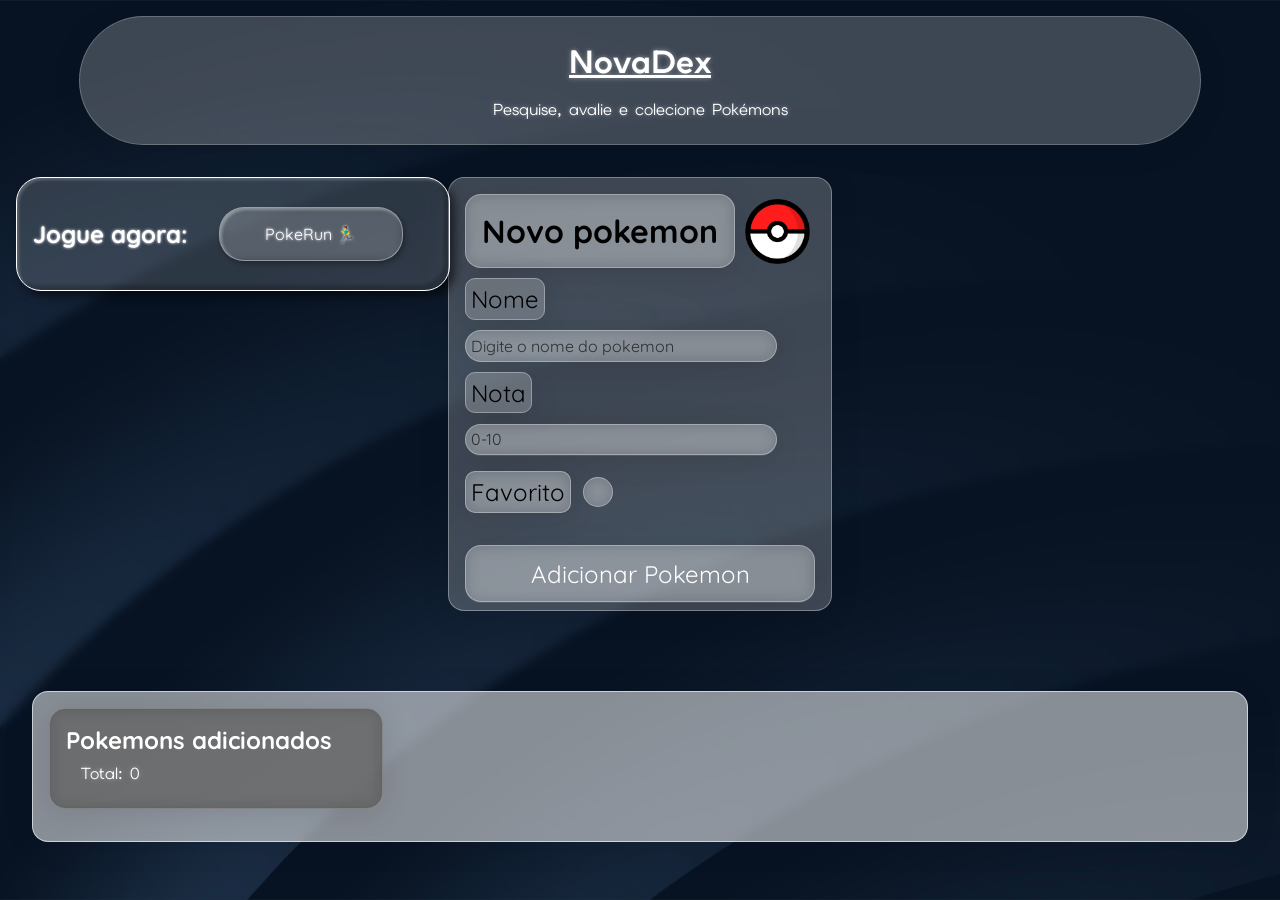
<file: CRUD/index.html>
<!DOCTYPE html>
<html lang="pt-BR">
<head>
    <meta charset="UTF-8">
    <meta name="viewport" content="width=device-width, initial-scale=1.0">
    <link rel="stylesheet" href="style.css">
    <link rel="preconnect" href="https://fonts.googleapis.com">
<link rel="preconnect" href="https://fonts.gstatic.com" crossorigin>
<link href="https://fonts.googleapis.com/css2?family=Pixelify+Sans:wght@400..700&family=Press+Start+2P&display=swap" rel="stylesheet">

<link rel="preconnect" href="https://fonts.googleapis.com">
<link rel="preconnect" href="https://fonts.gstatic.com" crossorigin>
<link href="https://fonts.googleapis.com/css2?family=Elms+Sans:ital,wght@0,100..900;1,100..900&family=Quicksand:wght@300..700&display=swap" rel="stylesheet">


    <title>NovaDex</title>
</head>
<body>
    
<header>
    <h1>NovaDex</h1>
    <p>Pesquise, avalie e colecione Pokémons</p>
    
</header>
<main>

    <div class="pokerun">
        <h2>Jogue agora:</h2>
        <a href="player-selection/index.html" class="PokeRunBtn">PokeRun 🏃‍♂️</a>
    </div>

<div class="box">


    <form>   
        <div class="topForm">
        <h2>Novo pokemon</h2>
        <img src="img/960px-Poké_Ball_icon.svg.webp" class="pokeball">
        </div>
        <div class="campo">
            <label for="name">Nome</label>
            <input type="text" id="name" 
            placeholder="Digite o nome do pokemon"
            list="pokemonList"
            required>
            <datalist id="pokemonList"></datalist>
        </div>

        <div class="campo">
                <label for="nota">Nota</label>
                <input type="number" id="nota" placeholder="0-10"
                min="0" max="10" required>
        </div>

        <div class="campoFav">
            <label for="favorito">Favorito</label>
            <input type="checkbox" id="favorito">
        </div>

        <button id="pokAddBtn" type="button">Adicionar Pokemon</button>


    </form>
</div>

<section class="painel">
    <div class="topoLista"><h2>Pokemons adicionados</h2>
    <div class="contador"><p>Total: 0</p></div></div>

    <div class="listaPokemon">
     
    </div>

</section>



</main>
<script src="script.js" defer></script>
</body>
</html>
</file>
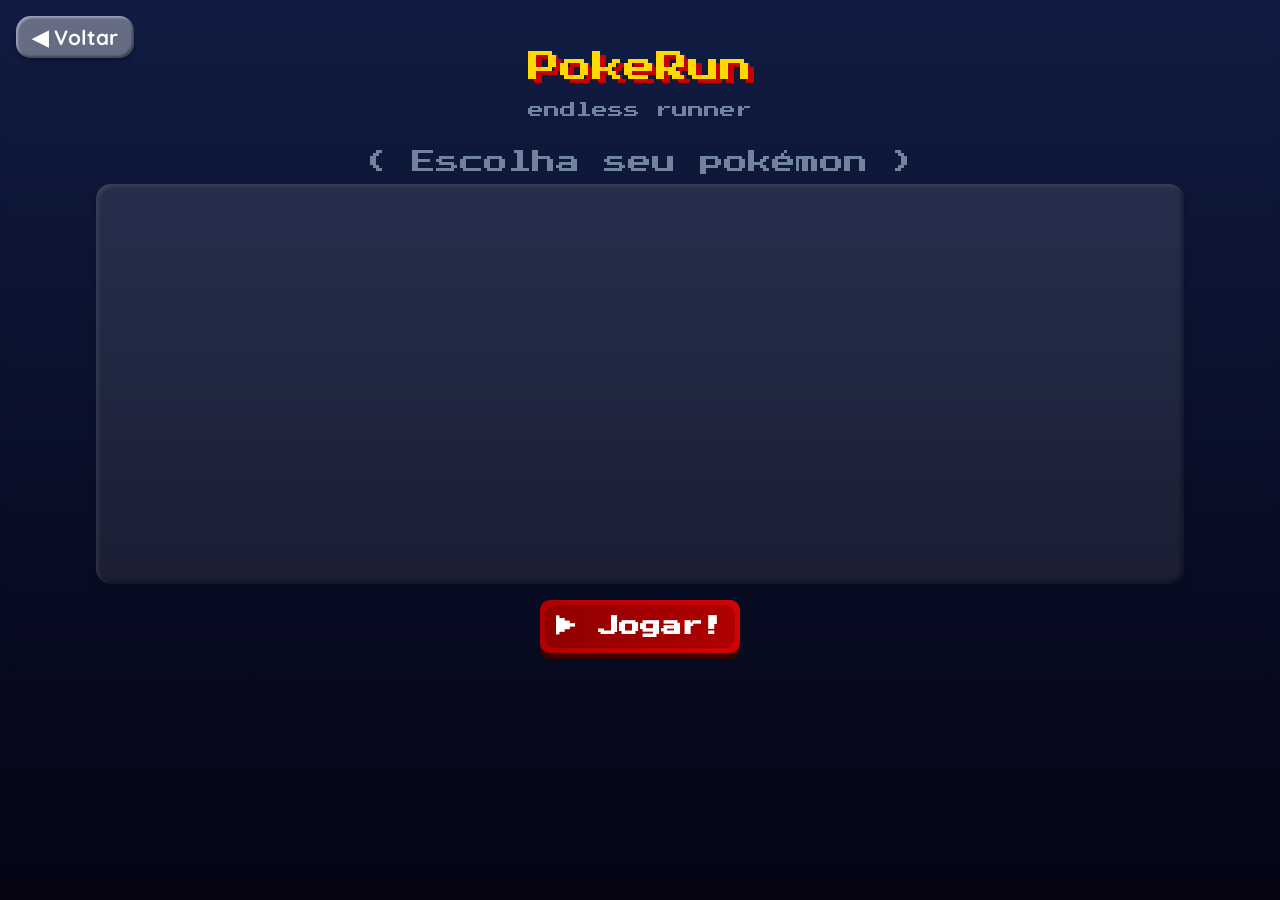
<file: CRUD/player-selection/index.html>
<!DOCTYPE html>
<html lang="pt-BR">
<head>
    <meta charset="UTF-8">
    <meta name="viewport" content="width=device-width, initial-scale=1.0">
    <link rel="stylesheet" href="style.css">
        <link rel="preconnect" href="https://fonts.googleapis.com">
<link rel="preconnect" href="https://fonts.gstatic.com" crossorigin>
<link href="https://fonts.googleapis.com/css2?family=Pixelify+Sans:wght@400..700&family=Press+Start+2P&display=swap" rel="stylesheet">

<link rel="preconnect" href="https://fonts.googleapis.com">
<link rel="preconnect" href="https://fonts.gstatic.com" crossorigin>
<link href="https://fonts.googleapis.com/css2?family=Elms+Sans:ital,wght@0,100..900;1,100..900&family=Quicksand:wght@300..700&display=swap" rel="stylesheet">
<link rel="preconnect" href="https://fonts.googleapis.com">
<link rel="preconnect" href="https://fonts.gstatic.com" crossorigin>
<link href="https://fonts.googleapis.com/css2?family=Press+Start+2P&display=swap" rel="stylesheet">


    <title>Seleção do jogador</title>
</head>
<body>
    <button id="back">◀ Voltar</button><br>
    <h1>PokeRun</h1>
    <h2 class="subtitle">endless runner</h2>

    <h2 class="choose">( Escolha seu pokémon )</h2>
    <div class="painel"></div>

    <div class="select-box">
    <a href="../../Infinity run/index.html" class="select" id="jogar">▶ Jogar!</a>
    </div>

    <script src="script.js"></script>
</body>
</html>
</file>
<file: CRUD/style.css>
*{

margin: 0;
padding: 0;
 scrollbar-width: thin;
  scrollbar-color: rgba(0, 0, 0, 0.171) transparent;
}

*::-webkit-scrollbar{
  width: 8px;
}

*::-webkit-scrollbar-track{
  background-color: rgba(0, 0, 0, 0.03);
}

*::-webkit-scrollbar-thumb{
  background-color: rgba(0, 0, 0, 0.25);
  border-radius: 999px;
  border: 2px solid transparent;
  background-clip: padding-box;
  backdrop-filter: blur(10px);
}

body{
  font-family: "Quicksand", sans-serif;     overflow-X: hidden;
     background: url(img/c0c4e7b0-8b70-4f61-82e0-64f220610027.jpg);
      background-size: cover;
    background-position: center;
    background-repeat: no-repeat;
    backdrop-filter: blur(5px);
   
}

  html, body {
    min-height: 100%;
  }

header h1,p{

 font-family: "Elms Sans", sans-serif;    padding: .5rem;
    width: min(90%,500px);
    margin: 0 auto;
    border-radius: 10px;
    text-shadow: 0 0 5px rgba(255, 255, 255, 0.413);
}

h1{

    text-decoration: underline;

}

header{

display: flex;
flex-direction: column;
padding: 1rem;

background: rgba(255, 255, 255, 0.22);
box-shadow: 0 4px 30px rgba(0, 0, 0, 0.1);
backdrop-filter: blur(7.9px);
-webkit-backdrop-filter: blur(7.9px);
text-align: center;
margin-bottom: 3rem;
color: white;
border-radius: 100px;
width: 85%;
height: fit-content;
margin: auto;
margin-bottom: 2rem;
margin-top: 1rem;
border: 1px rgba(255, 255, 255, 0.219) solid;
}



.pokerun{

  border: 1px white solid;
  width: 25rem;
  height: 5rem;
  position: absolute;
  border-radius: 25px;
  text-align: center;
  margin-left: 1rem;
  background-color: #ffffff27;
  backdrop-filter: blur(15px);
  box-shadow: 5px 5px 10px rgba(0, 0, 0, 0.562),
  inset 2px 2px 3px rgba(255, 255, 255, 0.212),
  inset -5px -5px 3px rgba(0, 0, 0, 0.205);
  display: flex;
  align-items: center;
  padding: 1rem;
  color: white;
  text-shadow: 0 0 3px;
  z-index: 5;
}

.PokeRunBtn{

color: white;
text-decoration: none;
border: 1px solid rgba(255, 255, 255, 0.404);
padding: 1rem;
width:min(90%,150px);
border-radius: 25px;
text-align: center;
margin: auto;
background-color: #ffffff10;
box-shadow: 2px 3px 5px rgba(0, 0, 0, 0.277),
inset 2px 2px 3px rgba(255, 255, 255, 0.35);
backdrop-filter: blur(5px);
transition: .4s;

}


.PokeRunBtn:active{

transform: scale(.95);
text-shadow: 0 0 4px white;
}


form{

padding: 1rem;
border: 1px solid black;
width: min(90%,350px);

margin: auto;
height: 25rem;

overflow: hidden;
box-shadow: 10px 15px 0 black;
align-items: center;
justify-content: center;
margin-bottom: 5rem;
background: rgba(255, 255, 255, 0.22);
border-radius: 16px;
box-shadow: 0 4px 30px rgba(0, 0, 0, 0.1);
backdrop-filter: blur(7.9px);
-webkit-backdrop-filter: blur(7.9px);
border: 1px solid rgba(255, 255, 255, 0.32);

}

.topForm{

display: flex;
position: relative;
}

.pokeball{

width: 75px;
position: absolute;
right: 0;
z-index: 1;
}

form h2{

font-size: 2rem;
border: 1px solid;
padding: 1rem;
border-radius: 10px;
margin-bottom: 1rem;

background: rgba(255, 255, 255, 0.22);
border-radius: 16px;
box-shadow: 0 4px 30px rgba(0, 0, 0, 0.1);
backdrop-filter: blur(7.9px);
-webkit-backdrop-filter: blur(7.9px);
border: 1px solid rgba(255, 255, 255, 0.32);
}

form label{

font-size: 1.5rem;
border: 1px solid;
border-radius: 5px;
padding: .3rem;
background: rgba(255, 255, 255, 0.22);
border-radius: 10px;
box-shadow: 0 4px 30px rgba(0, 0, 0, 0.1);
backdrop-filter: blur(7.9px);
-webkit-backdrop-filter: blur(7.9px);
border: 1px solid rgba(255, 255, 255, 0.32);
z-index: 2;

}

form input:not([type=checkbox]){

margin-bottom: 1rem;
border: 1px solid;
border-radius: 5px;
padding: .3rem;
width: 300px;
z-index: 3;
background: rgba(255, 255, 255, 0.22);
border-radius: 16px;
box-shadow: 0 4px 30px rgba(0, 0, 0, 0.1);
backdrop-filter: blur(7.9px);
-webkit-backdrop-filter: blur(7.9px);
border: 1px solid rgba(255, 255, 255, 0.32);
margin-top: 1rem;
}

.campoFav{

    display: flex;
    align-items: center;
    gap: .8rem;
    margin-bottom: 1rem;

}

input[type=checkbox]{
appearance: none;
    width: 30px;
    height: 30px;

    margin: 0;
    padding: 0;

    border: 2px solid black;
    border-radius: 6px;
    cursor: pointer;
    background: white;
transition: .4s;

background: rgba(255, 255, 255, 0.22);
border-radius: 16px;
backdrop-filter: blur(7.9px);
-webkit-backdrop-filter: blur(7.9px);
border: 1px solid rgba(255, 255, 255, 0.32);

}
input[type=checkbox]:checked{

background: #ff0000ab;
backdrop-filter: blur(7.9px);
-webkit-backdrop-filter: blur(7.9px);
border: 1px solid rgba(255, 255, 255, 0.32);
box-shadow: 0 0 10px rgb(255, 0, 0);
}

button{

width: 100%;
padding: .8rem;
border-radius: 10px;
  font-family: "Quicksand", sans-serif;font-size: 1.5rem;
margin-top: 1rem;
cursor: pointer;
color: white;
transition: .3s ease-in-out;

background: rgba(255, 255, 255, 0.22);
border-radius: 16px;
box-shadow: 0 4px 30px rgba(0, 0, 0, 0.1);
backdrop-filter: blur(7.9px);
-webkit-backdrop-filter: blur(7.9px);
border: 1px solid rgba(255, 255, 255, 0.32);


}


button:active{

transform: translateY(2px);
box-shadow: inset 0 0 2px black;

}

::placeholder{
    color: #000000ab;
  font-family: "Quicksand", sans-serif;
}

input{

  font-family: "Quicksand", sans-serif;
  font-size: 1rem;
}

.painel{

margin: 2rem;
padding: 1rem;
border: 1px solid;
border-radius: 10px;
border: 1px solid rgba(255, 255, 255, 0.59);
background: rgba(255, 255, 255, 0.52);
border-radius: 16px;
box-shadow: 0 4px 30px rgba(0, 0, 0, 0.1);
backdrop-filter: blur(11.6px);
-webkit-backdrop-filter: blur(11.6px);
border: 1px solid rgba(255, 255, 255, 0.59);


}

.painel img{

width: 90%;
height: 200px;
border: 1px solid;
border-radius: 10px;
object-fit: contain;
align-self: center;
background-color: white;
box-shadow: inset 0 0 10px rgba(0, 0, 0, 0.252);
}

.card{

border: 1px solid;
display: flex;
overflow: hidden;
padding: 1rem;
border-radius: 10px;
width: min(90%,500px);
flex-direction: column;
gap: 1rem;
letter-spacing: 2px;
min-height: 420px;
background: rgba(255, 255, 255, 0.22);
border-radius: 16px;
box-shadow: 0 4px 30px rgba(0, 0, 0, 0.1);
backdrop-filter: blur(7.9px);
-webkit-backdrop-filter: blur(7.9px);
border: 1px solid rgba(255, 255, 255, 0.32);
}

.card p{

  font-family: "Quicksand", sans-serif;
  font-size: 1.3rem;

}



.listaPokemon{

display: grid;
grid-template-columns: repeat(3,1fr);
gap: 1.5rem;

}

.card >*{

border: 1px solid;
padding: .5rem;
border-radius: 10px;
background: rgba(255, 255, 255, 0.44);
border-radius: 16px;
box-shadow: 0 4px 30px rgba(0, 0, 0, 0.1);
backdrop-filter: blur(12.5px);
-webkit-backdrop-filter: blur(12.5px);
border: 1px solid rgba(255, 255, 255, 0.58);

}

.card button:nth-child(1){


color: rgb(0, 0, 0);
border:1px solid black;
width: 50%;

background: rgba(255, 41, 41, 0.643);
border-radius: 16px;
box-shadow: 0 4px 30px rgba(0, 0, 0, 0.1);
backdrop-filter: blur(7.9px);
-webkit-backdrop-filter: blur(7.9px);
border: 1px solid rgba(255, 46, 46, 0.637);
}

.card button:nth-child(2){

    color: rgb(0, 0, 0);
border:1px solid black;
width: 50%;
background: rgba(70, 255, 41, 0.643);
border-radius: 16px;
box-shadow: 0 4px 30px rgba(0, 0, 0, 0.1);
backdrop-filter: blur(7.9px);
-webkit-backdrop-filter: blur(7.9px);
border: 1px solid rgba(46, 255, 53, 0.637);
}

.topoLista{

    border: 1px solid;
    gap: .5rem;
    padding: 1rem;
    border-radius: 10px;
    width: 300px;
    margin-bottom: 1rem;
    background: rgba(61, 61, 61, 0.655);
border-radius: 16px;
box-shadow: 0 4px 30px rgba(0, 0, 0, 0.1);
backdrop-filter: blur(7.5px);
-webkit-backdrop-filter: blur(7.5px);
border: 1px solid rgba(154, 154, 154, 0.58);
color: white;
}

.buttons{

display: flex;
background: none;
border: none;
gap: 1.5rem;
}

input:focus-visible{

outline: 2px solid rgba(255, 53, 53, 0.302);
  border-radius: 1px;

}



/* Tablets */

@media (max-width: 992px){

.listaPokemon{
grid-template-columns:repeat(2,1fr);
}
.pokerun{
  flex-direction: column;
  width: 15rem;
  height: 10rem;
  position: relative;
  margin: auto;
  margin-bottom: 2rem;
}}

@media (max-width: 1100px){

.listaPokemon{
grid-template-columns:repeat(2,1fr);
}
.pokerun{
  flex-direction: column;
  width: 15rem;
  height: 10rem;
  position: relative;
  margin: auto;
  margin-bottom: 2rem;
}}

/* Celulares */

@media (max-width:768px){

.listaPokemon{
grid-template-columns:1fr;
}

.buttons{
flex-direction:column;
gap:.8rem;
}

.card button{
width:100% !important;
}

.card{
margin:auto;
}

.topoLista{
width:90%;
}

.pokerun{
  flex-direction: column;
    width: 15rem;
  height: 10rem;
  position: relative;
  margin: auto;
  margin-bottom: 2rem;
}


}

/* Celulares pequenos */

@media (max-width:480px){

header h1{
font-size:2rem;
}

header p{
font-size:1rem;
}

form h2{
font-size:1.5rem;
}

form label{
font-size:1.1rem;
}

button{
font-size:1.2rem;
}

.card p{
font-size:1rem;
}

.pokerun{
  flex-direction: column;
    width: 15rem;
  height: 10rem;
  position: relative;
  margin: auto;
  margin-bottom: 2rem;
}

}
</file>
<file: CRUD/player-selection/style.css>
*{

margin: 0;
padding: 0;
box-sizing: border-box;

}



body{
    font-family: "Press Start 2P", system-ui;
    overflow-x: hidden;
    background-size: cover;
    background-position: center;
    background-repeat: no-repeat;
    backdrop-filter: blur(5px);
    background: linear-gradient(to top, rgb(4, 4, 19),rgb(16, 28, 66));
}

html, body {
    min-height: 100%;
}

h1{

    text-align: center;
    margin: 1rem;
    color: rgb(255, 217, 0);
    text-shadow: 6px 4px 0 rgb(199, 0, 0);
    padding: 1.2rem;
    width: 70%;
    margin: 0 auto;
    margin-top: 1rem;
    
    border-radius: 10px;
    font-size: 2rem;
    font-weight: 100;
}

.subtitle{
    text-align: center;
    font-size: 1rem;
    margin-bottom: 2rem;
    color: rgba(212, 239, 255, 0.5);
    font-weight: 200;
}

.choose{

    color: rgba(212, 239, 255, 0.5);
    text-align: center;
    font-weight: 200;
    margin-bottom: 10px;
}

.painel{

    border: none;
    min-height: 25rem;
    height: auto;
    width: 85%;
    display: grid;
    grid-template-columns: repeat(auto-fit, minmax(140px, 1fr));
    justify-items: center;
    box-shadow: 0 4px 10px rgba(0, 0, 0, 0.247),
    inset 2px 2px 4px rgba(255, 255, 255, 0.116),
    inset -2px -2px 4px rgba(0, 0, 0, 0.466);
    margin: 0 auto;
    align-items: center;
    gap: 2rem;
    padding: 1.5rem;
    border-radius: 15px;
    backdrop-filter: blur(12px);
    background: linear-gradient(to top, rgb(190, 190, 190,0.1),
    rgba(255, 255, 255, 0.1));
    overflow-x: hidden;
}



.select{

    margin:1rem;
    display: flex;
    padding: 1rem;
    border-radius: 10px;
    border:none;
    font-size: 1.3rem;
    font-weight: 700;
    background:linear-gradient(to left,rgba(255, 0, 0, 0.822),rgb(177, 0, 0));
    backdrop-filter: blur(5px);
    box-shadow: 0 6px 0px rgb(61, 0, 0);
    cursor: pointer;
    transition: .2s;
    color: white;
    text-decoration: none;
}

.select::before{

    content: "";
    position: absolute;
    inset: 5px;
    border-radius: 10px;
    z-index: -1;
    background:linear-gradient(to left,rgb(175, 0, 0),rgb(145, 0, 0));
  
}

.select:active{

    box-shadow: 0 0px 0px rgba(61, 0, 0, 1);
    transform: translateY(3px);
    
}

.select-box{

    display: flex;
    justify-content: center;

}
#back{

    position: absolute;
    top: 1rem;
    left: 1rem;
    padding: .5rem 1rem;
    border-radius: 15px;
    border:none;
    font-family: "Quicksand", sans-serif;
    font-size: 1.3rem;
    font-weight: 700;
    background:rgba(255, 255, 255, 0.355);
    backdrop-filter: blur(5px);
    box-shadow: 0 3px 5px rgba(0, 0, 0, 0.241),
    inset 2px 2px 2px rgba(255, 255, 255, 0.356),
    inset -2px -2px 2px rgba(0, 0, 0, 0.361);
    cursor: pointer;
    color: white;
    transition: .3s;
    
}

#back:active{

    transform: scale(.95);
    text-shadow: 0 0 5px;
}

.card-pokemon {
    width: 150px;
    height: 150px;

    display: flex;
    flex-direction: column;
    align-items: center;
    justify-content: center;

    border: none;
    text-align: center;
    border-radius: 25px;
    padding: 1rem;

    background-color: transparent;
    backdrop-filter: blur(5px);
    border: 1px solid rgba(255, 255, 255, 0.192);

    cursor: pointer;
    transition: .3s ease;
}

.card-pokemon img {
    width: 100px;
    height: 100px;
    object-fit: contain;
}

.card-pokemon p {
    width: 100%;
    
    padding: 10px;

    border: none;
    border-radius: 50px;

    background-color: rgba(196, 222, 255, 0.363);
    box-shadow: inset 0 0 5px black;

    letter-spacing: 1px;
    text-transform: uppercase;
    font-size: 8px;

    /* impede nomes grandes de aumentarem o card */
    white-space: nowrap;
    overflow: hidden;
    text-overflow: ellipsis;
}

.card-pokemon.selecionado{
    
    transform: scale(1.08);
    border: 1px solid rgba(0, 255, 191, 0.74);
    background-color: rgba(0, 255, 191, 0.096);
    box-shadow: 0 0 5px rgba(0, 255, 191, 0.296);
}

.card-pokemon.selecionado p{

    background-color: rgba(0, 255, 191, 0.74);

}

/* ==========================================
   RESPONSIVIDADE
   ========================================== */

@media (max-width: 1100px){

#back{
    position: relative;
    margin: auto;
    display: flex;
    
}


}

@media (max-width: 768px) {
    .painel {
        width: 90%;
        gap: 1.5rem;
        padding: 1.5rem 1rem;
    }
}

@media (max-width: 480px) {
    body {
        display: flex;
        flex-direction: column;
        align-items: center;
    }

    #back {
        position: static;
        order: 1;
        margin: 0.75rem auto 0;
    }

    h1 {
        order: 1;
        font-size: 1.1rem;
        padding: 0.75rem 1.25rem;
    }

    .painel {
        order: 3;
        width: 92%;
        grid-template-columns: repeat(auto-fit, minmax(100px, 1fr));
        gap: 2rem;
        padding: 1rem;
        margin-top: 1rem;
    }

    .select-box {
        order: 4;
    }

    .card-pokemon img {
        height: 90px;
    }
}
</file>
